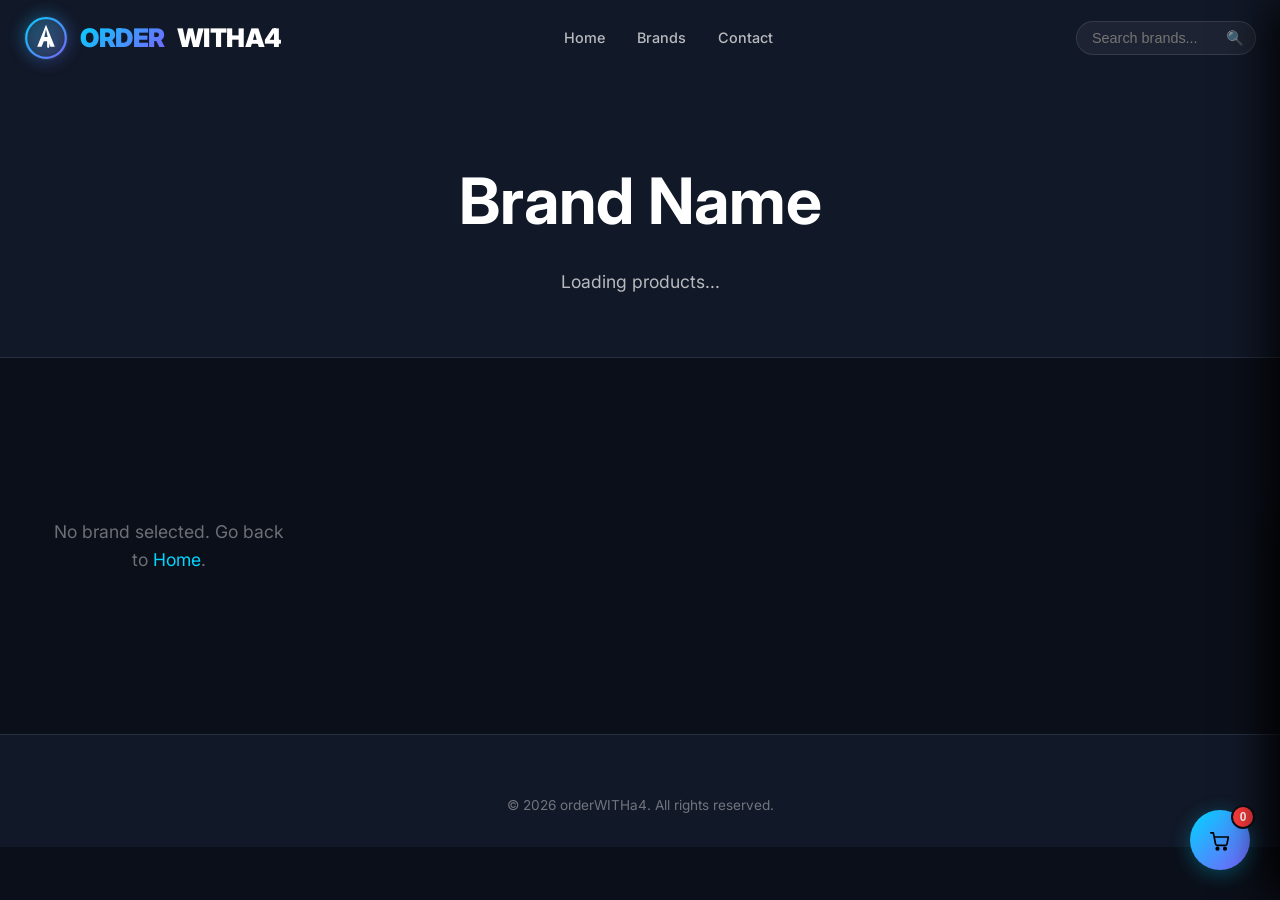
<file: brand.html>
<!DOCTYPE html>
<html lang="en">
<head>
  <meta charset="UTF-8">
  <meta name="viewport" content="width=device-width, initial-scale=1.0">
  <meta name="description" content="Shop brand products — orderWITHa4">
  <title id="page-title">Brand Products | orderWITHa4</title>
  <link rel="stylesheet" href="style.css">
  <style>
    .brand-hero {
      padding: 150px 0 60px;
      text-align: center;
      background: var(--bg-secondary);
      border-bottom: 1px solid var(--border);
    }
    .brand-hero h1 {
      font-size: clamp(2.5rem, 5vw, 4rem);
      margin-bottom: 16px;
      text-transform: capitalize;
    }
    .brand-hero p {
      color: var(--text-secondary);
      font-size: 1.1rem;
      max-width: 600px;
      margin: 0 auto;
    }
    .empty-state {
      text-align: center;
      padding: 60px 20px;
      color: var(--text-muted);
      font-size: 1.1rem;
    }
    .cat-icon-placeholder {
      font-size: 4rem;
      display: flex;
      align-items: center;
      justify-content: center;
      width: 100%;
      height: 100%;
      background: var(--bg-secondary);
      color: var(--text-muted);
    }
  </style>
</head>
<body>

  <!-- ===== NAVBAR ===== -->
  <nav class="navbar" id="navbar">
    <div class="container">
      <a href="index.html" class="logo">
        <div class="logo-icon">
          <svg viewBox="0 0 40 40" fill="none" xmlns="http://www.w3.org/2000/svg">
            <circle cx="20" cy="20" r="18" stroke="url(#logo-grad)" stroke-width="2" />
            <path d="M20 8L12 28H16L18 23H22L24 28H28L20 8ZM20 12L21.5 19H18.5L20 12Z" fill="white" />
            <path d="M22 23V28" stroke="white" stroke-width="2" stroke-linecap="round"/>
            <defs>
              <linearGradient id="logo-grad" x1="0" y1="0" x2="40" y2="40" gradientUnits="userSpaceOnUse">
                <stop stop-color="#00d4ff"/>
                <stop offset="1" stop-color="#7b61ff"/>
              </linearGradient>
            </defs>
          </svg>
        </div>
        <span>order</span>WITHa4
      </a>
      <ul class="nav-links" id="navLinks">
        <li><a href="index.html#home">Home</a></li>
        <li><a href="index.html#products">Brands</a></li>
        <li><a href="index.html#contact">Contact</a></li>
      </ul>
      <div class="nav-search" id="navSearch">
        <input type="text" id="searchInput" placeholder="Search brands...">
        <span class="search-icon">🔍</span>
      </div>
      <div class="hamburger" id="hamburger">
        <span></span>
        <span></span>
        <span></span>
      </div>
    </div>
  </nav>

  <!-- ===== BRAND HERO ===== -->
  <section class="brand-hero">
    <div class="container fade-in">
      <h1 id="brand-name">Brand Name</h1>
      <p id="brand-summary">Loading products...</p>
    </div>
  </section>

  <!-- ===== PRODUCTS ===== -->
  <section class="section" id="products">
    <div class="container">
      <div class="products-grid" id="products-container">
        <!-- Products injected via JS -->
      </div>
    </div>
  </section>

  <!-- ===== CART DRAWER ===== -->
  <div class="cart-overlay" id="cartOverlay"></div>
  <div class="cart-drawer" id="cartDrawer">
    <div class="cart-header">
      <h3 style="display:flex; align-items:center;">
        <svg viewBox="0 0 24 24" fill="none" stroke="currentColor" stroke-width="2.5" stroke-linecap="round" stroke-linejoin="round" width="22" height="22" style="margin-right:10px; color:#00d4ff;"><circle cx="9" cy="21" r="1"></circle><circle cx="20" cy="21" r="1"></circle><path d="M1 1h4l2.68 13.39a2 2 0 0 0 2 1.61h9.72a2 2 0 0 0 2-1.61L23 6H6"></path></svg>
        Your Cart
      </h3>
      <div style="display: flex; align-items: center; gap: 15px;">
        <button id="clearCartBtn" style="background: none; border: none; color: #ff4757; text-decoration: underline; cursor: pointer; font-size: 0.85rem; font-weight: 600; display: none; align-items:flex-end;">
          <svg viewBox="0 0 24 24" fill="none" stroke="currentColor" stroke-width="2" stroke-linecap="round" stroke-linejoin="round" width="16" height="16" style="margin-right:4px;"><polyline points="3 6 5 6 21 6"></polyline><path d="M19 6v14a2 2 0 0 1-2 2H7a2 2 0 0 1-2-2V6m3 0V4a2 2 0 0 1 2-2h4a2 2 0 0 1 2 2v2"></path><line x1="10" y1="11" x2="10" y2="17"></line><line x1="14" y1="11" x2="14" y2="17"></line></svg>
          Clear
        </button>
        <button class="close-cart" id="closeCart">&times;</button>
      </div>
    </div>
    <div class="cart-items" id="cartItems">
      <p class="empty-cart-msg">Your cart is empty.</p>
    </div>
    <div class="cart-footer">
      <div class="cart-summary-group">
        <div class="summary-row">
          <span>Subtotal (M.R.P):</span>
          <span id="cartSubtotal">Rs. 0</span>
        </div>
        <div class="summary-row savings" id="cartSavingsRow" style="display: none;">
          <span>You Save:</span>
          <span id="cartSavingsDisplay">- Rs. 0</span>
        </div>
        <div class="summary-row total">
          <span>Total Payable:</span>
          <span id="cartTotalDisplay">Rs. 0</span>
        </div>
      </div>
      <div style="display: flex; flex-direction: column; gap: 10px;">
        <button class="btn-checkout" id="checkoutBtn">
          Order All via WhatsApp 
          <svg viewBox="0 0 24 24" fill="none" class="premium-icon" xmlns="http://www.w3.org/2000/svg" style="margin-left: 8px;">
            <path d="M1 1H4L6.68 14.39C6.80 15.35 7.62 16 8.59 16H18.51C19.48 16 20.30 15.35 20.42 14.39L22 6H5" stroke="currentColor" stroke-width="2" stroke-linecap="round" stroke-linejoin="round"/>
            <circle cx="9" cy="20" r="1.5" fill="currentColor"/>
            <circle cx="18" cy="20" r="1.5" fill="currentColor"/>
          </svg>
        </button>
        <button class="btn-checkout btn-pay-online" id="payOnlineBtn">Pay Online (Card/Genie) 💳</button>
      </div>
    </div>
  </div>

  <!-- ===== FLOATING CART BUTTON ===== -->
  <button class="floating-cart" id="floatingCart">
    <span class="cart-icon">
      <svg viewBox="0 0 24 24" fill="none" class="premium-icon" xmlns="http://www.w3.org/2000/svg">
        <path d="M1 1H4L6.68 14.39C6.80 15.35 7.62 16 8.59 16H18.51C19.48 16 20.30 15.35 20.42 14.39L22 6H5" stroke="currentColor" stroke-width="2" stroke-linecap="round" stroke-linejoin="round"/>
        <circle cx="9" cy="20" r="1.5" fill="currentColor"/>
        <circle cx="18" cy="20" r="1.5" fill="currentColor"/>
      </svg>
    </span>
    <span class="cart-badge" id="cartBadge">0</span>
  </button>

  <!-- ===== FOOTER ===== -->
  <footer class="footer">
    <div class="container">
      <div class="footer-bottom" style="border-top: none; padding-top: 0;">
        <p>&copy; 2026 orderWITHa4. All rights reserved.</p>
      </div>
    </div>
  </footer>

  <script src="products.js"></script>
  <script src="script.js"></script>
  <script type="text/javascript" src="https://www.payhere.lk/lib/payhere.js"></script>
  <script>
    document.addEventListener('DOMContentLoaded', () => {
      // Robust Local Data Sync (Admin Dashboard -> Storefront)
      if (localStorage.getItem('orderWITHa4_local_products')) {
        try {
          products = JSON.parse(localStorage.getItem('orderWITHa4_local_products'));
        } catch(e) {}
      }
      if (localStorage.getItem('orderWITHa4_local_brands')) {
        try {
          brands = JSON.parse(localStorage.getItem('orderWITHa4_local_brands'));
        } catch(e) {}
      }
      const urlParams = new URLSearchParams(window.location.search);
      const brandId = urlParams.get('id');

      if (!brandId) {
        document.getElementById('products-container').innerHTML = `<p class="empty-state">No brand selected. Go back to <a href="index.html" style="color:var(--accent)">Home</a>.</p>`;
        return;
      }

      // Filter products from global products array
      const brandProducts = products.filter(p => p.brand.toLowerCase() === brandId.toLowerCase());
      
      // Global Brands Lookup
      const brandInfo = brands.find(b => b.id.toLowerCase() === brandId.toLowerCase());

      if (brandInfo && brandInfo.logo) {
        document.getElementById('brand-name').innerHTML = `<img src="${brandInfo.logo}" alt="${brandInfo.name}" style="max-height: 120px; margin: 0 auto; display: block;">`;
      } else {
        document.getElementById('brand-name').textContent = brandInfo ? brandInfo.name : brandId;
      }
      
      document.getElementById('page-title').textContent = `${(brandInfo ? brandInfo.name : brandId).toUpperCase()} Products | orderWITHa4`;
      document.getElementById('brand-summary').textContent = brandInfo ? brandInfo.description : 'Explore our collection';

      const container = document.getElementById('products-container');
      
      function renderBrandProducts(searchQuery = '') {
        const hero = document.querySelector('.brand-hero');
        if (hero) hero.style.display = searchQuery ? 'none' : 'block';

        let filtered = brandProducts;
        if (searchQuery) {
          const s = searchQuery.toLowerCase();
          filtered = brandProducts.filter(p => {
            const itemVal = (p.item || "").toLowerCase();
            const descVal = (p.description || "").toLowerCase();
            let m = itemVal.includes(s) || descVal.includes(s);
            if (!m && p.variants) {
              m = p.variants.some(v => (v.name || "").toLowerCase().includes(s));
            }
            return m;
          });
        }

        if (filtered.length === 0) {
          container.innerHTML = `<div class="empty-state" style="text-align:center; padding:100px 20px;">
                                   <h3 style="color:var(--text-secondary)">No results found for "${searchQuery}" in this brand.</h3>
                                 </div>`;
          return;
        }

        let html = '';
        filtered.forEach((prod) => {
          html += window.createProductCardHtml(prod, prod.index);
        });
 
         container.innerHTML = html;
        
        setTimeout(() => {
          document.querySelectorAll('.product-card').forEach(el => el.classList.add('visible'));
        }, 100);
      }

      renderBrandProducts();

      const searchInput = document.getElementById('searchInput');
      if (searchInput) {
        searchInput.addEventListener('input', (e) => {
          renderBrandProducts(e.target.value.trim());
        });
      }
    });

    // Standard logic now provided by script.js

  </script>
</body>
</html>
</file>
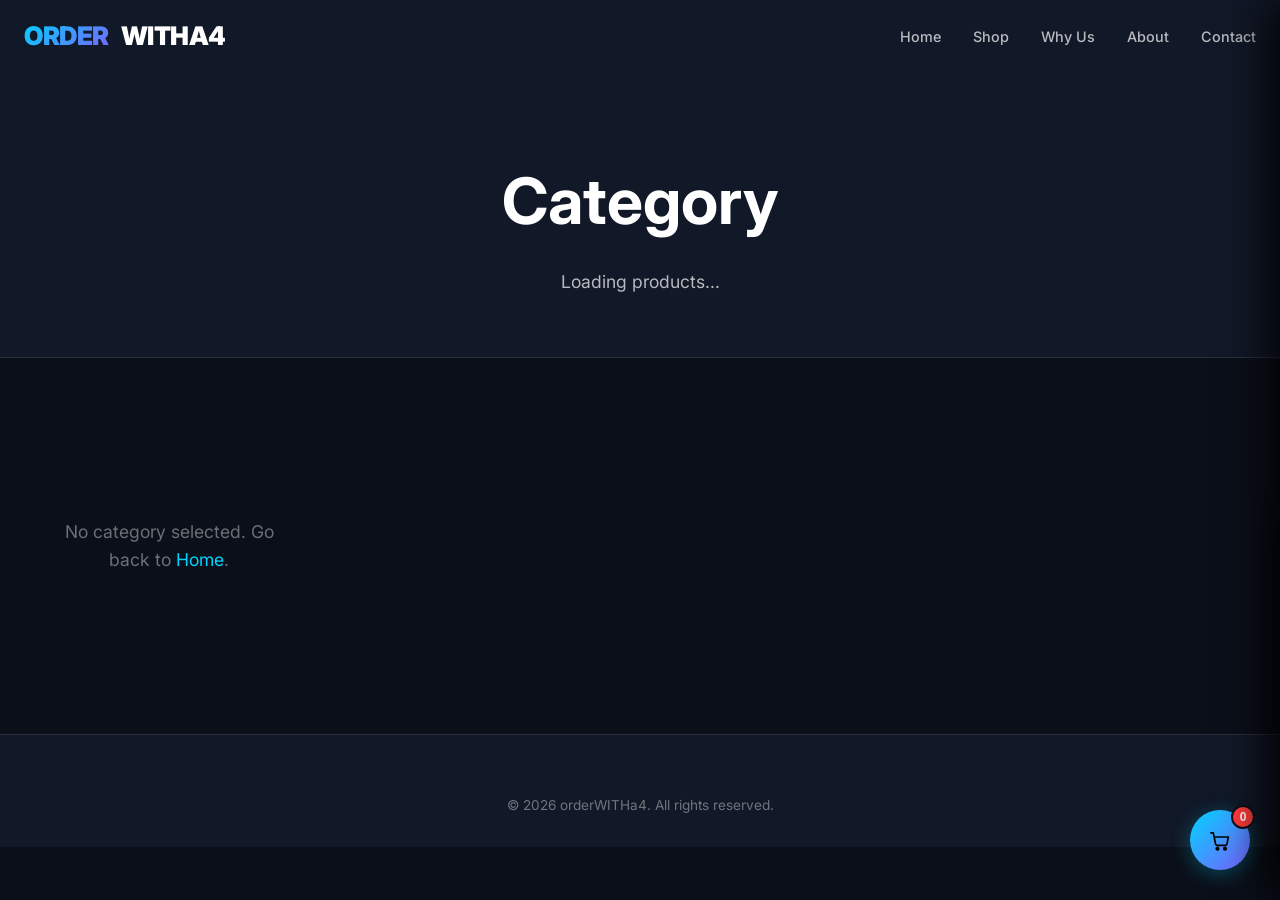
<file: category.html>
<!DOCTYPE html>
<html lang="en">
<head>
  <meta charset="UTF-8">
  <meta name="viewport" content="width=device-width, initial-scale=1.0">
  <meta name="description" content="Shop category products — orderWITHa4">
  <title id="page-title">Category Products | orderWITHa4</title>
  <link rel="stylesheet" href="style.css">
  <style>
    .brand-hero {
      padding: 150px 0 60px;
      text-align: center;
      background: var(--bg-secondary);
      border-bottom: 1px solid var(--border);
    }
    .brand-hero h1 {
      font-size: clamp(2.5rem, 5vw, 4rem);
      margin-bottom: 16px;
      text-transform: capitalize;
    }
    .brand-hero p {
      color: var(--text-secondary);
      font-size: 1.1rem;
      max-width: 600px;
      margin: 0 auto;
    }
    .empty-state {
      text-align: center;
      padding: 60px 20px;
      color: var(--text-muted);
      font-size: 1.1rem;
    }
    .cat-icon-placeholder {
      font-size: 4rem;
      display: flex;
      align-items: center;
      justify-content: center;
      width: 100%;
      height: 100%;
      background: var(--bg-secondary);
      color: var(--text-muted);
    }
    .brand-badge {
      display: inline-block;
      background: var(--bg-card);
      border: 1px solid var(--border);
      font-size: 0.75rem;
      padding: 4px 8px;
      border-radius: 50px;
      margin-bottom: 8px;
      text-transform: uppercase;
      font-weight: bold;
      color: var(--accent);
    }
  </style>
</head>
<body>

  <!-- ===== NAVBAR ===== -->
  <nav class="navbar" id="navbar">
    <div class="container">
      <a href="index.html" class="logo"><span>order</span>WITHa4</a>
      <ul class="nav-links" id="navLinks">
        <li><a href="index.html#home">Home</a></li>
        <li><a href="index.html#products">Shop</a></li>
        <li><a href="index.html#features">Why Us</a></li>
        <li><a href="index.html#about">About</a></li>
        <li><a href="index.html#contact">Contact</a></li>
      </ul>
      <div class="hamburger" id="hamburger">
        <span></span>
        <span></span>
        <span></span>
      </div>
    </div>
  </nav>

  <!-- ===== BRAND HERO ===== -->
  <section class="brand-hero">
    <div class="container fade-in">
      <h1 id="brand-name">Category</h1>
      <p id="brand-summary">Loading products...</p>
    </div>
  </section>

  <!-- ===== PRODUCTS ===== -->
  <section class="section" id="products">
    <div class="container">
      <div class="products-grid" id="products-container">
        <!-- Products injected via JS -->
      </div>
    </div>
  </section>

  <!-- ===== CART DRAWER ===== -->
  <div class="cart-overlay" id="cartOverlay"></div>
  <div class="cart-drawer" id="cartDrawer">
    <div class="cart-header">
      <h3 style="display:flex; align-items:center;">
        <svg viewBox="0 0 24 24" fill="none" stroke="currentColor" stroke-width="2.5" stroke-linecap="round" stroke-linejoin="round" width="22" height="22" style="margin-right:10px; color:#00d4ff;"><circle cx="9" cy="21" r="1"></circle><circle cx="20" cy="21" r="1"></circle><path d="M1 1h4l2.68 13.39a2 2 0 0 0 2 1.61h9.72a2 2 0 0 0 2-1.61L23 6H6"></path></svg>
        Your Cart
      </h3>
      <div style="display: flex; align-items: center; gap: 15px;">
        <button id="clearCartBtn" style="background: none; border: none; color: #ff4757; text-decoration: underline; cursor: pointer; font-size: 0.85rem; font-weight: 600; display: none; align-items:flex-end;">
          <svg viewBox="0 0 24 24" fill="none" stroke="currentColor" stroke-width="2" stroke-linecap="round" stroke-linejoin="round" width="16" height="16" style="margin-right:4px;"><polyline points="3 6 5 6 21 6"></polyline><path d="M19 6v14a2 2 0 0 1-2 2H7a2 2 0 0 1-2-2V6m3 0V4a2 2 0 0 1 2-2h4a2 2 0 0 1 2 2v2"></path><line x1="10" y1="11" x2="10" y2="17"></line><line x1="14" y1="11" x2="14" y2="17"></line></svg>
          Clear
        </button>
        <button class="close-cart" id="closeCart">&times;</button>
      </div>
    </div>
    <div class="cart-items" id="cartItems">
      <p class="empty-cart-msg">Your cart is empty.</p>
    </div>
    <div class="cart-footer">
      <div class="cart-summary-group">
        <div class="summary-row">
          <span>Subtotal (M.R.P):</span>
          <span id="cartSubtotal">Rs. 0</span>
        </div>
        <div class="summary-row savings" id="cartSavingsRow" style="display: none;">
          <span>You Save:</span>
          <span id="cartSavingsDisplay">- Rs. 0</span>
        </div>
        <div class="summary-row total">
          <span>Total Payable:</span>
          <span id="cartTotalDisplay">Rs. 0</span>
        </div>
      </div>
      <div style="display: flex; flex-direction: column; gap: 10px;">
        <button class="btn-checkout" id="checkoutBtn">
          Order All via WhatsApp 
          <svg viewBox="0 0 24 24" fill="none" class="premium-icon" xmlns="http://www.w3.org/2000/svg" style="margin-left: 8px;">
            <path d="M1 1H4L6.68 14.39C6.80 15.35 7.62 16 8.59 16H18.51C19.48 16 20.30 15.35 20.42 14.39L22 6H5" stroke="currentColor" stroke-width="2" stroke-linecap="round" stroke-linejoin="round"/>
            <circle cx="9" cy="20" r="1.5" fill="currentColor"/>
            <circle cx="18" cy="20" r="1.5" fill="currentColor"/>
          </svg>
        </button>
        <button class="btn-checkout btn-pay-online" id="payOnlineBtn">Pay Online (Card/Genie) 💳</button>
      </div>
    </div>
  </div>

  <!-- ===== FLOATING CART BUTTON ===== -->
  <button class="floating-cart" id="floatingCart">
    <span class="cart-icon">
      <svg viewBox="0 0 24 24" fill="none" class="premium-icon" xmlns="http://www.w3.org/2000/svg">
        <path d="M1 1H4L6.68 14.39C6.80 15.35 7.62 16 8.59 16H18.51C19.48 16 20.30 15.35 20.42 14.39L22 6H5" stroke="currentColor" stroke-width="2" stroke-linecap="round" stroke-linejoin="round"/>
        <circle cx="9" cy="20" r="1.5" fill="currentColor"/>
        <circle cx="18" cy="20" r="1.5" fill="currentColor"/>
      </svg>
    </span>
    <span class="cart-badge" id="cartBadge">0</span>
  </button>

  <!-- ===== FOOTER ===== -->
  <footer class="footer">
    <div class="container">
      <div class="footer-bottom" style="border-top: none; padding-top: 0;">
        <p>&copy; 2026 orderWITHa4. All rights reserved.</p>
      </div>
    </div>
  </footer>

  <script src="products.js"></script>
  <script src="script.js"></script>
  <script>
    document.addEventListener('DOMContentLoaded', () => {
      const urlParams = new URLSearchParams(window.location.search);
      const catType = urlParams.get('type');

      if (!catType) {
        document.getElementById('products-container').innerHTML = `<p class="empty-state">No category selected. Go back to <a href="index.html" style="color:var(--accent)">Home</a>.</p>`;
        return;
      }
      
      const catData = {
        'fan': { title: 'Fans & Cooling', icon: '🌀' },
        'oven': { title: 'Ovens & Grills', icon: '🍕' },
        'blender': { title: 'Blenders & Mixers', icon: '🥤' },
        'iron': { title: 'Irons', icon: '👔' },
        'ac': { title: 'Air Conditioners', icon: '❄️' },
        'light': { title: 'Lighting', icon: '💡' },
        'dispenser': { title: 'Water Dispensers & Kettles', icon: '💧' }
      };

      const info = catData[catType.toLowerCase()] || { title: 'Electrical Appliances', icon: '📦' };

      document.getElementById('brand-name').textContent = info.icon + ' ' + info.title;
      document.getElementById('page-title').textContent = `${info.title} | orderWITHa4`;
      document.getElementById('brand-summary').textContent = 'Explore top brands in this category';

      const container = document.getElementById('products-container');
      
      // Determine what category this product falls into
      function getCategoryClassification(desc) {
        desc = desc.toLowerCase();
        if (desc.includes('iron')) return 'iron';
        if (desc.includes('ac ') || desc.includes('air conditioner') || desc.includes('btu')) return 'ac';
        if (desc.includes('oven')) return 'oven';
        if (desc.includes('light')) return 'light';
        if (desc.includes('water dispens') || desc.includes('kettle')) return 'dispenser';
        // Cooler can fall under fan or AC, but fans & cooling goes to 'fan'
        if (desc.includes('fan') || desc.includes('cooler')) return 'fan';
        if (desc.includes('mixer') || desc.includes('grinder') || desc.includes('blender')) return 'blender';
        return 'other';
      }

      // Logic to assign an icon based on text (just mostly for fallback)
      function getCategoryImage(desc) {
        desc = desc.toLowerCase();
        if (desc.includes('iron')) return { icon: '👔' };
        if (desc.includes('cooler')) return { icon: '🧊' };
        if (desc.includes('heater')) return { icon: '♨️' };
        if (desc.includes('mixer') || desc.includes('grinder') || desc.includes('blender')) return { icon: '🥤' };
        if (desc.includes('ceiling fan')) return { icon: '🔄' };
        if (desc.includes('fan')) return { icon: '🌀' };
        if (desc.includes('air conditioner') || desc.includes('btu')) return { icon: '❄️' };
        if (desc.includes('oven')) return { icon: '🍕' };
        if (desc.includes('light')) return { icon: '💡' };
        if (desc.includes('water dispens') || desc.includes('kettle')) return { icon: '💧' };
        return { icon: '📦' };
      }

      // Filter products from global products array
      const categoryProducts = products.filter(p => {
        return getCategoryClassification(p.description) === catType.toLowerCase();
      });

      if (categoryProducts.length === 0) {
        container.innerHTML = `<p class="empty-state">No products found in this category yet.</p>`;
        return;
      }

      let html = '';
      categoryProducts.forEach((prod, index) => {
        html += window.createProductCardHtml(prod, index);
      });
 
       container.innerHTML = html;
      
      
      setTimeout(() => {
        document.querySelectorAll('.product-card').forEach(el => el.classList.add('visible'));
      }, 100);
    });
  </script>
</body>
</html>
</file>
<file: style.css>
/* ============================================
   orderWITHa4 — Design System
   Premium Dark Electronics Store
   ============================================ */

@import url('https://fonts.googleapis.com/css2?family=Inter:wght@300;400;500;600;700;800;900&display=swap&font-display=swap');

/* --- CSS Variables --- */
:root {
  --bg-primary: #0b0f19;
  --bg-secondary: #111827;
  --bg-card: rgba(255, 255, 255, 0.03);
  --bg-card-hover: rgba(255, 255, 255, 0.06);
  --accent: #00d4ff;
  --accent-glow: rgba(0, 212, 255, 0.3);
  --accent-secondary: #7b61ff;
  --gradient-1: linear-gradient(135deg, #00d4ff, #7b61ff);
  --gradient-2: linear-gradient(135deg, #0b0f19 0%, #111827 100%);
  --text-primary: #ffffff;
  --text-secondary: rgba(255, 255, 255, 0.7);
  --text-muted: rgba(255, 255, 255, 0.4);
  --border: rgba(255, 255, 255, 0.1);
  --border-hover: rgba(0, 212, 255, 0.4);
  --radius-sm: 8px;
  --radius-md: 12px;
  --radius-lg: 20px;
  --radius-xl: 28px;
  --shadow-card: 0 4px 30px rgba(0, 0, 0, 0.3);
  --shadow-glow: 0 0 40px rgba(0, 212, 255, 0.15);
  --transition: all 0.3s cubic-bezier(0.4, 0, 0.2, 1);
  --max-width: 1280px;
}

/* --- Reset & Base --- */
*,
*::before,
*::after {
  margin: 0;
  padding: 0;
  box-sizing: border-box;
}

html {
  scroll-behavior: smooth;
  scroll-padding-top: 80px;
}

body {
  font-family: 'Inter', -apple-system, BlinkMacSystemFont, sans-serif;
  background: var(--bg-primary);
  color: var(--text-primary);
  line-height: 1.6;
  overflow-x: hidden;
  -webkit-font-smoothing: antialiased;
}

a {
  text-decoration: none;
  color: inherit;
}

img {
  max-width: 100%;
  height: auto;
  display: block;
}

ul {
  list-style: none;
}

.container {
  max-width: var(--max-width);
  margin: 0 auto;
  padding: 0 24px;
}

/* --- Scrollbar --- */
::-webkit-scrollbar {
  width: 6px;
}

::-webkit-scrollbar-track {
  background: var(--bg-primary);
}

::-webkit-scrollbar-thumb {
  background: var(--accent);
  border-radius: 3px;
}

/* ============================================
   HEADER / NAVBAR
   ============================================ */
.navbar {
  position: fixed;
  top: 0;
  left: 0;
  width: 100%;
  z-index: 1000;
  padding: 16px 0;
  transition: var(--transition);
  background: transparent;
}

.navbar.scrolled {
  background: rgba(10, 10, 15, 0.9);
  backdrop-filter: blur(20px);
  -webkit-backdrop-filter: blur(20px);
  border-bottom: 1px solid var(--border);
  padding: 12px 0;
}

.navbar .container {
  display: flex;
  align-items: center;
  justify-content: space-between;
}

.logo {
  display: flex;
  align-items: center;
  gap: 12px;
  font-size: 1.6rem;
  font-weight: 900;
  letter-spacing: -0.5px;
  text-transform: uppercase;
}

.logo-icon {
  width: 44px;
  height: 44px;
  background: rgba(255, 255, 255, 0.05);
  border-radius: 50%;
  display: flex;
  align-items: center;
  justify-content: center;
  position: relative;
  transition: var(--transition);
}

.logo-icon::after {
  content: '';
  position: absolute;
  inset: -2px;
  border-radius: 50%;
  background: var(--gradient-1);
  z-index: -1;
  opacity: 0.3;
  filter: blur(8px);
  animation: logo-glow 3s infinite alternate;
}

@keyframes logo-glow {
  from { opacity: 0.2; transform: scale(0.95); }
  to { opacity: 0.5; transform: scale(1.1); }
}

.logo:hover .logo-icon {
  transform: rotate(15deg) scale(1.1);
}

.premium-icon {
  width: 20px;
  height: 20px;
  stroke: currentColor;
  stroke-width: 2;
  fill: none;
  stroke-linecap: round;
  stroke-linejoin: round;
  vertical-align: middle;
}

.btn .premium-icon {
  margin-right: 8px;
}

.cart-floating .premium-icon {
  width: 28px;
  height: 28px;
}

.logo span {
  background: var(--gradient-1);
  -webkit-background-clip: text;
  -webkit-text-fill-color: transparent;
  background-clip: text;
}

.nav-links {
  display: flex;
  align-items: center;
  gap: 32px;
}

.nav-links a {
  font-size: 0.9rem;
  font-weight: 500;
  color: var(--text-secondary);
  transition: var(--transition);
  position: relative;
}

.nav-links a::after {
  content: '';
  position: absolute;
  bottom: -4px;
  left: 0;
  width: 0;
  height: 2px;
  background: var(--accent);
  transition: var(--transition);
}

.nav-links a:hover {
  color: var(--text-primary);
}

.nav-links a:hover::after {
  width: 100%;
}

.hamburger {
  display: none;
  flex-direction: column;
  gap: 5px;
  cursor: pointer;
  padding: 4px;
}

.hamburger span {
  width: 24px;
  height: 2px;
  background: var(--text-primary);
  transition: var(--transition);
  border-radius: 2px;
}

.hamburger.active span:nth-child(1) {
  transform: rotate(45deg) translate(5px, 5px);
}

.hamburger.active span:nth-child(2) {
  opacity: 0;
}

.hamburger.active span:nth-child(3) {
  transform: rotate(-45deg) translate(5px, -5px);
}

/* ============================================
   HERO SECTION
   ============================================ */
.hero {
  min-height: 100vh;
  display: flex;
  align-items: center;
  position: relative;
  overflow: hidden;
  padding-top: 150px; /* Matched with brand-hero for consistency */
}

.hero::before {
  content: '';
  position: absolute;
  top: -50%;
  right: -20%;
  width: 600px;
  height: 600px;
  background: radial-gradient(circle, var(--accent-glow) 0%, transparent 70%);
  animation: pulse 4s ease-in-out infinite;
}

.hero::after {
  content: '';
  position: absolute;
  bottom: -30%;
  left: -10%;
  width: 400px;
  height: 400px;
  background: radial-gradient(circle, rgba(123, 97, 255, 0.15) 0%, transparent 70%);
  animation: pulse 5s ease-in-out infinite reverse;
}

@keyframes pulse {

  0%,
  100% {
    transform: scale(1);
    opacity: 0.5;
  }

  50% {
    transform: scale(1.15);
    opacity: 0.8;
  }
}

.hero-content {
  position: relative;
  z-index: 2;
  max-width: 700px;
}

.hero-badge {
  display: inline-flex;
  align-items: center;
  gap: 8px;
  padding: 8px 16px;
  background: var(--bg-card);
  border: 1px solid var(--border);
  border-radius: 50px;
  font-size: 0.8rem;
  font-weight: 500;
  color: var(--accent);
  margin-bottom: 24px;
  backdrop-filter: blur(10px);
}

.hero-badge::before {
  content: '';
  width: 8px;
  height: 8px;
  background: var(--accent);
  border-radius: 50%;
  animation: blink 2s ease-in-out infinite;
}

@keyframes blink {

  0%,
  100% {
    opacity: 1;
  }

  50% {
    opacity: 0.3;
  }
}

.hero h1 {
  font-size: clamp(2.5rem, 6vw, 4.5rem);
  font-weight: 900;
  line-height: 1.1;
  letter-spacing: -2px;
  margin-bottom: 20px;
}

.hero h1 .highlight {
  background: var(--gradient-1);
  -webkit-background-clip: text;
  -webkit-text-fill-color: transparent;
  background-clip: text;
}

.hero p {
  font-size: 1.15rem;
  color: var(--text-secondary);
  line-height: 1.7;
  margin-bottom: 36px;
  max-width: 520px;
}

.hero-buttons {
  display: flex;
  gap: 16px;
  flex-wrap: wrap;
}

/* --- Buttons --- */
.btn {
  display: inline-flex;
  align-items: center;
  gap: 8px;
  padding: 14px 28px;
  border-radius: var(--radius-md);
  font-size: 0.95rem;
  font-weight: 600;
  cursor: pointer;
  transition: var(--transition);
  border: none;
  font-family: inherit;
}

.btn-primary {
  background: var(--gradient-1);
  color: #fff;
  box-shadow: 0 4px 20px var(--accent-glow);
}

.btn-primary:hover {
  transform: translateY(-2px);
  box-shadow: 0 8px 30px var(--accent-glow);
}

.btn-secondary {
  background: transparent;
  color: var(--text-primary);
  border: 1px solid var(--border);
}

.btn-secondary:hover {
  border-color: var(--accent);
  background: var(--bg-card);
}

/* ============================================
   SECTION COMMON
   ============================================ */
.section {
  padding: 100px 0;
}

.section-header {
  text-align: center;
  margin-bottom: 60px;
}

.section-tag {
  display: inline-block;
  font-size: 0.8rem;
  font-weight: 600;
  text-transform: uppercase;
  letter-spacing: 3px;
  color: var(--accent);
  margin-bottom: 12px;
}

.section-header h2 {
  font-size: clamp(2rem, 4vw, 3rem);
  font-weight: 800;
  letter-spacing: -1px;
  margin-bottom: 16px;
}

.section-header p {
  font-size: 1.05rem;
  color: var(--text-secondary);
  max-width: 560px;
  margin: 0 auto;
}

/* ============================================
   CATEGORIES GRID
   ============================================ */
.categories-grid {
  display: grid;
  grid-template-columns: repeat(auto-fill, minmax(240px, 1fr));
  gap: 20px;
}

.category-card {
  background: var(--bg-card);
  border: 1px solid var(--border);
  border-radius: var(--radius-lg);
  padding: 16px 20px;
  display: flex;
  align-items: center;
  gap: 16px;
  text-decoration: none;
  transition: var(--transition);
  cursor: pointer;
}

.category-card:hover {
  transform: translateY(-5px);
  border-color: var(--accent);
  box-shadow: var(--shadow-glow);
  background: var(--bg-card-hover);
}

.cat-icon {
  font-size: 2rem;
  background: var(--bg-secondary);
  width: 50px;
  height: 50px;
  display: flex;
  align-items: center;
  justify-content: center;
  border-radius: 12px;
  transition: var(--transition);
}

.category-card:hover .cat-icon {
  background: var(--gradient-1);
}

.category-card h3 {
  font-size: 1.05rem;
  font-weight: 600;
  color: var(--text-primary);
  margin: 0;
}

/* ============================================
   PRODUCTS & BRANDS GRID
   ============================================ */
.brands-grid {
  display: grid;
  grid-template-columns: repeat(auto-fill, minmax(250px, 1fr));
  gap: 24px;
}

.brand-card {
  background: var(--bg-card);
  border: 1px solid var(--border);
  border-radius: var(--radius-lg);
  padding: 32px 24px;
  text-align: center;
  transition: var(--transition);
  display: flex;
  flex-direction: column;
  align-items: center;
  justify-content: center;
  text-decoration: none;
  cursor: pointer;
  will-change: transform;        /* GPU layer — smooth hover lift */
}

.brand-card:hover {
  transform: translateY(-8px);
  border-color: var(--accent);
  box-shadow: var(--shadow-glow);
  background: var(--bg-card-hover);
}

.brand-icon {
  font-size: 3rem;
  margin-bottom: 20px;
  background: var(--bg-secondary);
  width: 120px;
  height: 120px;
  display: flex;
  align-items: center;
  justify-content: center;
  border-radius: 50%;
  border: 1px solid var(--border);
  transition: var(--transition);
}

.brand-card:hover .brand-icon {
  background: var(--gradient-1);
  border-color: transparent;
  transform: scale(1.1);
}

.brand-card h3 {
  font-size: 1.4rem;
  font-weight: 800;
  margin-bottom: 12px;
  color: var(--text-primary);
}

.brand-card p {
  font-size: 0.9rem;
  color: var(--text-secondary);
  line-height: 1.5;
}

/* ============================================
   PRODUCT CARD — Full Layout
   ============================================ */
.products-grid {
  display: grid;
  grid-template-columns: repeat(auto-fill, minmax(280px, 1fr));
  gap: 24px;
}

.product-card {
  background: var(--bg-card);
  border: 1px solid var(--border);
  border-radius: var(--radius-lg);
  overflow: hidden;
  transition: var(--transition);
  position: relative;
  display: flex;
  flex-direction: column;
  will-change: transform;        /* GPU layer — smooth hover lift */
  contain: layout style;         /* Isolate layout recalcs to this card */
}

.product-card:hover {
  transform: translateY(-8px);
  border-color: var(--border-hover);
  box-shadow: var(--shadow-glow);
  background: var(--bg-card-hover);
}

/* --- Image --- */
.product-image {
  width: 100%;
  height: 240px;
  overflow: hidden;
  position: relative;
  background: #fff;
  flex-shrink: 0;
}

.product-image img {
  width: 100%;
  height: 100%;
  object-fit: contain;
  transition: transform 0.5s ease;
  background: #fff;
  will-change: transform;        /* GPU layer for zoom animation */
  image-rendering: -webkit-optimize-contrast; /* Crisp image on retina */
}

.product-card:hover .product-image img {
  transform: scale(1.05);
}

.card-placeholder-icon {
  width: 100%;
  height: 100%;
  display: flex;
  align-items: center;
  justify-content: center;
  font-size: 4rem;
  background: var(--bg-secondary);
}

/* --- Product badge (Sale / OOS) --- */
.product-badge {
  position: absolute;
  top: 12px;
  left: 12px;
  padding: 5px 12px;
  background: var(--accent);
  color: #000;
  font-size: 0.7rem;
  font-weight: 800;
  border-radius: 50px;
  z-index: 5;
  text-transform: uppercase;
  letter-spacing: 0.5px;
}

.product-badge.oos {
  background: #ff4757;
  color: #fff;
  box-shadow: 0 4px 12px rgba(255, 71, 87, 0.4);
}

/* --- Out of Stock Image Badge --- */
.oos-img-badge {
  position: absolute;
  top: 12px;
  right: 12px;
  padding: 6px 16px;
  background: linear-gradient(135deg, rgba(255, 71, 87, 0.95), rgba(200, 30, 45, 0.95));
  color: #fff;
  font-size: 0.72rem;
  font-weight: 800;
  border-radius: 50px;
  z-index: 5;
  text-transform: uppercase;
  letter-spacing: 1px;
  box-shadow: 0 4px 20px rgba(255, 71, 87, 0.5), inset 0 1px 1px rgba(255, 255, 255, 0.4);
  backdrop-filter: blur(8px);
  -webkit-backdrop-filter: blur(8px);
  border: 1px solid rgba(255, 150, 150, 0.3);
  animation: badgePop 0.4s cubic-bezier(0.34, 1.56, 0.64, 1), badgePulse 2s cubic-bezier(0.4, 0, 0.2, 1) infinite alternate;
}

.oos-img-badge::before {
  content: '';
  display: inline-block;
  vertical-align: middle;
  margin-right: 6px;
  width: 6px;
  height: 6px;
  background: #fff;
  border-radius: 50%;
  box-shadow: 0 0 10px #fff, 0 0 4px rgba(255, 255, 255, 0.8);
  animation: dotBlink 1.5s ease-in-out infinite;
}

@keyframes badgePop {
  from { transform: scale(0.8) translateY(-10px); opacity: 0; }
  to { transform: scale(1) translateY(0); opacity: 1; }
}

@keyframes badgePulse {
  from { box-shadow: 0 4px 15px rgba(255, 71, 87, 0.4), inset 0 1px 1px rgba(255, 255, 255, 0.4); }
  to { box-shadow: 0 4px 25px rgba(255, 71, 87, 0.8), inset 0 1px 1px rgba(255, 255, 255, 0.4); }
}

@keyframes dotBlink {
  0%, 100% { opacity: 1; transform: scale(1); }
  50% { opacity: 0.5; transform: scale(0.8); }
}

/* --- Gallery Controls --- */
.gallery-controls {
  position: absolute;
  top: 50%;
  left: 0;
  right: 0;
  transform: translateY(-50%);
  display: flex;
  justify-content: space-between;
  padding: 0 10px;
  pointer-events: none;
  z-index: 10;
  opacity: 0;
  transition: var(--transition);
}

.product-card:hover .gallery-controls {
  opacity: 1;
}

.gallery-btn {
  width: 36px;
  height: 36px;
  background: rgba(0, 0, 0, 0.6);
  color: #fff;
  border: none;
  border-radius: 50%;
  display: flex;
  align-items: center;
  justify-content: center;
  cursor: pointer;
  pointer-events: auto;
  transition: var(--transition);
  font-size: 0.9rem;
  backdrop-filter: blur(4px);
}

.gallery-btn:hover {
  background: var(--accent);
  color: #000;
}

.gallery-dots {
  position: absolute;
  bottom: 10px;
  left: 50%;
  transform: translateX(-50%);
  display: flex;
  gap: 6px;
  z-index: 10;
}

.gallery-dot {
  width: 7px;
  height: 7px;
  background: rgba(255, 255, 255, 0.4);
  border-radius: 50%;
  cursor: pointer;
  transition: var(--transition);
}

.gallery-dot.active {
  background: var(--accent);
  transform: scale(1.3);
  box-shadow: 0 0 8px var(--accent-glow);
}

/* --- Info panel --- */
.product-info {
  padding: 18px 18px 16px;
  display: flex;
  flex-direction: column;
  flex: 1;
}

.card-top {
  flex: 1;
  display: flex;
  flex-direction: column;
  gap: 6px;
  margin-bottom: 14px;
}

.brand-badge {
  display: inline-block;
  background: rgba(0, 212, 255, 0.08);
  border: 1px solid rgba(0, 212, 255, 0.2);
  font-size: 0.7rem;
  padding: 3px 10px;
  border-radius: 50px;
  text-transform: uppercase;
  font-weight: 700;
  color: var(--accent);
  letter-spacing: 0.5px;
  align-self: flex-start;
}

.card-title {
  font-size: 1rem;
  font-weight: 700;
  color: var(--text-primary);
  line-height: 1.3;
  margin: 0;
}

.card-desc {
  font-size: 0.8rem;
  color: var(--text-muted);
  line-height: 1.5;
  margin: 0;
  display: -webkit-box;
  -webkit-line-clamp: 2;
  line-clamp: 2;
  -webkit-box-orient: vertical;
  overflow: hidden;
}

/* --- Variants scroll strip --- */
.variants-scroll {
  display: flex;
  flex-wrap: wrap;
  gap: 5px;
  max-height: 72px;
  overflow-y: auto;
  padding: 2px 0;
  margin-top: 4px;
  scrollbar-width: thin;
  scrollbar-color: var(--accent) transparent;
}

.variants-scroll::-webkit-scrollbar {
  height: 4px;
  width: 4px;
}
.variants-scroll::-webkit-scrollbar-thumb {
  background: var(--accent);
  border-radius: 2px;
}

.color-tag {
  background: var(--bg-secondary);
  border: 1px solid var(--border);
  color: var(--text-secondary);
  font-size: 0.72rem;
  padding: 4px 10px;
  border-radius: 50px;
  cursor: pointer;
  transition: var(--transition);
  font-family: inherit;
  white-space: nowrap;
  flex-shrink: 0;
}

.color-tag:hover {
  background: var(--bg-card-hover);
  color: var(--text-primary);
  border-color: var(--border-hover);
}

.color-tag.active {
  background: var(--gradient-1);
  color: #fff;
  border-color: transparent;
  box-shadow: 0 2px 10px var(--accent-glow);
}

.color-tag.variant-oos {
  opacity: 0.5;
  border-color: rgba(255, 59, 59, 0.3);
  background: rgba(255, 59, 59, 0.05);
  text-decoration: line-through;
  text-decoration-color: rgba(255, 59, 59, 0.6);
  cursor: default;
}

.color-tag.variant-oos:hover {
  background: rgba(255, 59, 59, 0.08);
  border-color: rgba(255, 59, 59, 0.4);
  color: #ff6b6b;
  transform: none;
}

/* --- Card Bottom row: price + buttons --- */
.card-bottom {
  display: flex;
  align-items: center;
  justify-content: space-between;
  gap: 12px;
  border-top: 1px solid var(--border);
  padding-top: 14px;
  margin-top: auto;
}

.card-price {
  display: flex;
  flex-direction: column;
  min-width: 0;
}

.price-label {
  font-size: 0.68rem;
  color: var(--text-muted);
  text-transform: uppercase;
  letter-spacing: 0.5px;
  margin-bottom: 1px;
}

.price {
  font-size: 1.15rem;
  font-weight: 800;
  color: var(--accent);
  white-space: nowrap;
}

/* --- Action buttons --- */
.card-actions {
  display: flex;
  gap: 8px;
  flex-shrink: 0;
}

.btn-cart {
  width: 44px;
  height: 44px;
  background: rgba(255, 255, 255, 0.04);
  border: 1px solid rgba(255, 255, 255, 0.12);
  color: #fff;
  border-radius: 12px;
  cursor: pointer;
  transition: all 0.3s cubic-bezier(0.4, 0, 0.2, 1);
  display: flex;
  align-items: center;
  justify-content: center;
  flex-shrink: 0;
}

.btn-cart:hover {
  background: rgba(0, 212, 255, 0.12);
  border-color: var(--accent);
  transform: translateY(-2px);
  box-shadow: 0 5px 15px rgba(0, 212, 255, 0.15);
}

.btn-cart svg {
  width: 18px;
  height: 18px;
  opacity: 0.9;
}

.btn-order {
  height: 44px;
  padding: 0 18px;
  background: var(--accent);
  color: #000;
  border: none;
  border-radius: 12px;
  font-size: 0.82rem;
  font-weight: 800;
  cursor: pointer;
  transition: all 0.3s cubic-bezier(0.4, 0, 0.2, 1);
  font-family: inherit;
  text-transform: uppercase;
  letter-spacing: 0.5px;
  display: flex;
  align-items: center;
  justify-content: center;
  white-space: nowrap;
  box-shadow: 0 4px 12px rgba(0, 212, 255, 0.25);
}

.btn-order:hover {
  transform: translateY(-2px);
  background: #33e0ff;
  box-shadow: 0 8px 20px rgba(0, 212, 255, 0.45);
}

.oos-notice {
  color: #ff4757;
  font-weight: 700;
  height: 44px;
  display: flex;
  align-items: center;
  justify-content: center;
  background: rgba(255, 71, 87, 0.1);
  border-radius: 12px;
  flex: 1;
  font-size: 0.78rem;
  border: 1px solid rgba(255, 71, 87, 0.25);
  text-transform: uppercase;
  letter-spacing: 1px;
}


/* ============================================
   FEATURES / WHY CHOOSE US
   ============================================ */
.features-grid {
  display: grid;
  grid-template-columns: repeat(auto-fit, minmax(240px, 1fr));
  gap: 24px;
}

.feature-card {
  background: var(--bg-card);
  border: 1px solid var(--border);
  border-radius: var(--radius-lg);
  padding: 32px;
  text-align: center;
  transition: var(--transition);
}

.feature-card:hover {
  border-color: var(--border-hover);
  transform: translateY(-4px);
  background: var(--bg-card-hover);
}

.feature-icon {
  width: 64px;
  height: 64px;
  margin: 0 auto 20px;
  display: flex;
  align-items: center;
  justify-content: center;
  background: var(--gradient-1);
  border-radius: var(--radius-md);
  font-size: 1.8rem;
}

.feature-card h3 {
  font-size: 1.1rem;
  font-weight: 700;
  margin-bottom: 8px;
}

.feature-card p {
  font-size: 0.9rem;
  color: var(--text-secondary);
  line-height: 1.6;
}

/* ============================================
   ABOUT SECTION
   ============================================ */
.about-content {
  display: grid;
  grid-template-columns: 1fr 1fr;
  gap: 60px;
  align-items: center;
}

.about-text h2 {
  font-size: 2.5rem;
  font-weight: 800;
  letter-spacing: -1px;
  margin-bottom: 20px;
}

.about-text p {
  font-size: 1rem;
  color: var(--text-secondary);
  line-height: 1.8;
  margin-bottom: 16px;
}

.about-stats {
  display: grid;
  grid-template-columns: repeat(3, 1fr);
  gap: 20px;
  margin-top: 32px;
}

.stat {
  text-align: center;
  padding: 20px;
  background: var(--bg-card);
  border: 1px solid var(--border);
  border-radius: var(--radius-md);
}

.stat .number {
  font-size: 2rem;
  font-weight: 800;
  background: var(--gradient-1);
  -webkit-background-clip: text;
  -webkit-text-fill-color: transparent;
  background-clip: text;
}

.stat .label {
  font-size: 0.8rem;
  color: var(--text-muted);
  margin-top: 4px;
}

.about-visual {
  position: relative;
}

.about-visual-card {
  background: var(--bg-card);
  border: 1px solid var(--border);
  border-radius: var(--radius-xl);
  padding: 40px;
  backdrop-filter: blur(10px);
  position: relative;
  overflow: hidden;
}

.about-visual-card::before {
  content: '';
  position: absolute;
  top: 0;
  left: 0;
  right: 0;
  height: 3px;
  background: var(--gradient-1);
}

.about-visual-card .icon-big {
  font-size: 4rem;
  margin-bottom: 20px;
}

.about-visual-card h3 {
  font-size: 1.5rem;
  font-weight: 700;
  margin-bottom: 12px;
}

.about-visual-card p {
  color: var(--text-secondary);
  font-size: 0.95rem;
  line-height: 1.7;
}

/* ============================================
   CONTACT SECTION
   ============================================ */
.contact-grid {
  display: grid;
  grid-template-columns: 1fr 1fr;
  gap: 40px;
}

.contact-form {
  background: var(--bg-card);
  border: 1px solid var(--border);
  border-radius: var(--radius-lg);
  padding: 40px;
}

.form-group {
  margin-bottom: 20px;
}

.form-group label {
  display: block;
  font-size: 0.85rem;
  font-weight: 600;
  margin-bottom: 8px;
  color: var(--text-secondary);
}

.form-group input,
.form-group textarea {
  width: 100%;
  padding: 14px 16px;
  background: var(--bg-secondary);
  border: 1px solid var(--border);
  border-radius: var(--radius-sm);
  color: var(--text-primary);
  font-size: 0.95rem;
  font-family: inherit;
  transition: var(--transition);
  outline: none;
}

.form-group input:focus,
.form-group textarea:focus {
  border-color: var(--accent);
  box-shadow: 0 0 0 3px var(--accent-glow);
}

.form-group textarea {
  height: 120px;
  resize: vertical;
}

.form-group input.error,
.form-group textarea.error {
  border-color: #ff4757;
}

.error-message {
  font-size: 0.78rem;
  color: #ff6b81;
  margin-top: 6px;
  display: none;
  background: rgba(255, 107, 129, 0.1);
  padding: 8px 12px;
  border-radius: 6px;
  border: 1px solid rgba(255, 107, 129, 0.2);
  align-items: center;
  gap: 6px;
  animation: slideDownFade 0.3s ease-out forwards;
}

.error-message::before {
  content: '⚠️';
  font-size: 0.9rem;
}

@keyframes slideDownFade {
  from { opacity: 0; transform: translateY(-5px); }
  to { opacity: 1; transform: translateY(0); }
}

.form-group input.error+.error-message,
.form-group textarea.error+.error-message {
  display: flex !important;
}

.contact-info {
  display: flex;
  flex-direction: column;
  gap: 24px;
}

.contact-card {
  display: flex;
  align-items: flex-start;
  gap: 16px;
  padding: 24px;
  background: var(--bg-card);
  border: 1px solid var(--border);
  border-radius: var(--radius-md);
  transition: var(--transition);
}

.contact-card:hover {
  border-color: var(--border-hover);
}

.contact-card .icon {
  width: 48px;
  height: 48px;
  display: flex;
  align-items: center;
  justify-content: center;
  background: var(--gradient-1);
  border-radius: var(--radius-sm);
  font-size: 1.2rem;
  flex-shrink: 0;
}

.contact-card h4 {
  font-size: 1rem;
  font-weight: 700;
  margin-bottom: 4px;
}

.contact-card p {
  font-size: 0.9rem;
  color: var(--text-secondary);
}

/* ============================================
   FOOTER
   ============================================ */
.footer {
  border-top: 1px solid var(--border);
  padding: 60px 0 30px;
  background: var(--bg-secondary);
}

.footer-grid {
  display: grid;
  grid-template-columns: 2fr 1fr 1fr;
  gap: 40px;
  margin-bottom: 40px;
}

.footer-brand .logo {
  margin-bottom: 16px;
}

.footer-brand p {
  font-size: 0.9rem;
  color: var(--text-secondary);
  line-height: 1.7;
  max-width: 300px;
}

.footer-links h4,
.footer-social-section h4 {
  font-size: 0.95rem;
  font-weight: 700;
  margin-bottom: 16px;
  color: var(--text-primary);
}

.footer-links ul {
  display: flex;
  flex-direction: column;
  gap: 10px;
}

.footer-links a {
  font-size: 0.9rem;
  color: var(--text-secondary);
  transition: var(--transition);
}

.footer-links a:hover {
  color: var(--accent);
  transform: translateX(4px);
  display: inline-block;
}

.social-links {
  display: flex;
  gap: 12px;
}

.social-links a {
  width: 40px;
  height: 40px;
  display: flex;
  align-items: center;
  justify-content: center;
  background: var(--bg-card);
  border: 1px solid var(--border);
  border-radius: var(--radius-sm);
  font-size: 1.1rem;
  transition: var(--transition);
}

.social-links a:hover {
  background: var(--accent);
  border-color: var(--accent);
  transform: translateY(-2px);
}

.footer-bottom {
  text-align: center;
  padding-top: 24px;
  border-top: 1px solid var(--border);
  font-size: 0.85rem;
  color: var(--text-muted);
}

/* ============================================
   BACK TO TOP BUTTON
   ============================================ */
.back-to-top {
  position: fixed;
  bottom: 30px;
  right: 30px;
  width: 50px;
  height: 50px;
  background: var(--gradient-1);
  color: #fff;
  border: none;
  border-radius: 50%;
  font-size: 1.5rem;
  display: flex;
  align-items: center;
  justify-content: center;
  cursor: pointer;
  box-shadow: 0 10px 20px rgba(0, 212, 255, 0.25);
  opacity: 0;
  visibility: hidden;
  transform: translateY(20px);
  transition: all 0.3s ease;
  z-index: 999;
}

.back-to-top.show {
  opacity: 1;
  visibility: visible;
  transform: translateY(0);
}

.back-to-top:hover {
  transform: translateY(-5px) scale(1.05);
  box-shadow: 0 6px 20px rgba(0, 0, 0, 0.5);
}

/* ============================================
   ANIMATIONS
   ============================================ */
.fade-in {
  opacity: 0;
  transform: translateY(30px);
  transition: opacity 0.8s ease, transform 0.8s ease;
}

.fade-in.visible {
  opacity: 1;
  transform: translateY(0);
}

.fade-in-left {
  opacity: 0;
  transform: translateX(-40px);
  transition: opacity 0.8s ease, transform 0.8s ease;
}

.fade-in-left.visible {
  opacity: 1;
  transform: translateX(0);
}

.fade-in-right {
  opacity: 0;
  transform: translateX(40px);
  transition: opacity 0.8s ease, transform 0.8s ease;
}

.fade-in-right.visible {
  opacity: 1;
  transform: translateX(0);
}

/* ============================================
   SUCCESS MESSAGE
   ============================================ */
.success-message {
  display: none;
  padding: 16px;
  background: rgba(0, 212, 255, 0.1);
  border: 1px solid var(--accent);
  border-radius: var(--radius-sm);
  color: var(--accent);
  text-align: center;
  font-weight: 600;
  margin-top: 16px;
}

.success-message.show {
  display: block;
  animation: slideUp 0.3s ease;
}

@keyframes slideUp {
  from {
    opacity: 0;
    transform: translateY(10px);
  }

  to {
    opacity: 1;
    transform: translateY(0);
  }
}

/* ============================================
   RESPONSIVE
   ============================================ */
@media (max-width: 1024px) {
  .about-content {
    grid-template-columns: 1fr;
    gap: 40px;
  }

  .contact-grid {
    grid-template-columns: 1fr;
  }

  .footer-grid {
    grid-template-columns: 1fr 1fr;
  }
}

@media (max-width: 768px) {
  .nav-links {
    display: none;
    position: fixed;
    top: 0;
    left: 0;
    width: 100%;
    height: 100vh;
    background: rgba(10, 10, 15, 0.98);
    backdrop-filter: blur(20px);
    flex-direction: column;
    align-items: center;
    justify-content: center;
    gap: 40px;
  }

  .nav-links.active {
    display: flex;
  }

  .nav-links a {
    font-size: 1.3rem;
  }

  .hamburger {
    display: flex;
    z-index: 1001;
  }

  .hero h1 {
    font-size: 2.5rem;
    letter-spacing: -1px;
  }

  .hero p {
    font-size: 1rem;
  }

  .products-grid {
    grid-template-columns: 1fr;
  }

  .about-stats {
    grid-template-columns: repeat(3, 1fr);
    gap: 12px;
  }

  .section {
    padding: 60px 0;
  }

  .footer-grid {
    grid-template-columns: 1fr;
    gap: 30px;
  }
}

@media (max-width: 480px) {
  .hero-buttons {
    flex-direction: column;
  }

  .btn {
    justify-content: center;
    width: 100%;
  }

  .about-stats {
    grid-template-columns: 1fr;
  }

  .features-grid {
    grid-template-columns: 1fr;
  }
}

/* ============================================
   🛒 SHOPPING CART STYLES
   ============================================ */

/* Floating Cart Button */
.floating-cart {
  position: fixed;
  bottom: 30px;
  right: 30px;
  width: 60px;
  height: 60px;
  background: var(--gradient-1);
  border: none;
  border-radius: 50%;
  display: flex;
  align-items: center;
  justify-content: center;
  cursor: pointer;
  z-index: 1000;
  box-shadow: 0 4px 20px var(--accent-glow);
  transition: var(--transition);
}

.floating-cart:hover {
  transform: scale(1.1);
  box-shadow: 0 6px 25px var(--accent-glow);
}

.floating-cart .cart-icon {
  font-size: 1.5rem;
}

.cart-badge {
  position: absolute;
  top: -5px;
  right: -5px;
  background: #ff3b3b;
  color: #fff;
  font-size: 0.75rem;
  font-weight: 700;
  width: 24px;
  height: 24px;
  border-radius: 50%;
  display: flex;
  align-items: center;
  justify-content: center;
  border: 2px solid var(--bg-primary);
}

/* ============================================
   DISCOUNTS & SALE BADGES
   ============================================ */
.discount-badge {
  position: absolute;
  top: 12px;
  left: 12px;
  background: linear-gradient(135deg, #ff4757, #ff6b81);
  color: #fff;
  font-size: 0.75rem;
  font-weight: 900;
  padding: 5px 12px;
  border-radius: 6px;
  box-shadow: 0 4px 15px rgba(255, 71, 87, 0.5);
  z-index: 10;
  letter-spacing: 1px;
  text-transform: uppercase;
  overflow: hidden;
  border: 1px solid rgba(255, 255, 255, 0.2);
}

.discount-badge::after {
  content: '';
  position: absolute;
  top: -50%;
  left: -100%;
  width: 50%;
  height: 200%;
  background: linear-gradient(
    to right,
    rgba(255, 255, 255, 0) 0%,
    rgba(255, 255, 255, 0.3) 50%,
    rgba(255, 255, 255, 0) 100%
  );
  transform: rotate(30deg);
  animation: shimmer 3s infinite;
}

@keyframes shimmer {
  0% { left: -100%; }
  20% { left: 150%; }
  100% { left: 150%; }
}

.original-price {
  font-size: 0.85rem;
  color: rgba(255, 255, 255, 0.4);
  text-decoration: line-through;
  margin-bottom: 2px;
  line-height: 1;
}

.savings-label {
  font-size: 0.75rem;
  color: #00ff88;
  font-weight: 700;
  margin-top: 2px;
  display: block;
}

/* Cart Drawer */
.cart-drawer {
  position: fixed;
  top: 0;
  right: -400px;
  width: 100%;
  max-width: 400px;
  height: 100%;
  background: rgba(10, 15, 25, 0.85);
  backdrop-filter: blur(35px);
  -webkit-backdrop-filter: blur(35px);
  border-left: 1px solid rgba(255, 255, 255, 0.05);
  z-index: 1100;
  box-shadow: -15px 0 40px rgba(0, 0, 0, 0.8);
  transition: all 0.4s cubic-bezier(0.16, 1, 0.3, 1);
  display: flex;
  flex-direction: column;
}

.cart-drawer.active {
  right: 0;
}

.cart-overlay {
  position: fixed;
  top: 0;
  left: 0;
  width: 100%;
  height: 100%;
  background: rgba(0, 0, 0, 0.7);
  backdrop-filter: blur(4px);
  z-index: 1050;
  opacity: 0;
  visibility: hidden;
  transition: var(--transition);
}

.cart-overlay.active {
  opacity: 1;
  visibility: visible;
}

.cart-header {
  padding: 24px;
  border-bottom: 1px solid var(--border);
  display: flex;
  align-items: center;
  justify-content: space-between;
}

.cart-header h3 {
  font-weight: 700;
  background: var(--gradient-1);
  -webkit-background-clip: text;
  background-clip: text;
  -webkit-text-fill-color: transparent;
}

.close-cart {
  background: none;
  border: none;
  color: var(--text-secondary);
  font-size: 2rem;
  cursor: pointer;
  transition: var(--transition);
}

.close-cart:hover {
  color: var(--accent);
}

.cart-items {
  flex: 1;
  overflow-y: auto;
  padding: 24px;
}

.empty-cart-msg {
  text-align: center;
  color: var(--text-muted);
  margin-top: 40px;
}

.fade-in-up {
  animation: slideUpFade 0.5s cubic-bezier(0.16, 1, 0.3, 1) forwards;
  opacity: 0;
  transform: translateY(20px);
}

@keyframes slideUpFade {
  to {
    opacity: 1;
    transform: translateY(0);
  }
}

.cart-item {
  display: flex;
  gap: 16px;
  margin-bottom: 20px;
  padding: 16px;
  background: rgba(255, 255, 255, 0.02);
  border: 1px solid rgba(255, 255, 255, 0.05);
  border-radius: var(--radius-md);
  transition: var(--transition);
}

.cart-item:hover {
  background: rgba(255, 255, 255, 0.04);
  border-color: rgba(0, 212, 255, 0.3);
  transform: translateY(-2px);
  box-shadow: 0 8px 20px rgba(0, 0, 0, 0.4);
}

.cart-item-img {
  width: 80px;
  height: 80px;
  background: #fff;
  border-radius: var(--radius-sm);
  display: flex;
  align-items: center;
  justify-content: center;
  font-size: 1.5rem;
  overflow: hidden;
  box-shadow: inset 0 0 10px rgba(0,0,0,0.1);
  padding: 4px;
}

.cart-item-img img {
  width: 100%;
  height: 100%;
  object-fit: contain;
}

.cart-item-info {
  flex: 1;
}

.cart-item-info h4 {
  font-size: 0.95rem;
  margin-bottom: 4px;
  color: var(--text-primary);
}

.cart-item-info p {
  font-size: 0.85rem;
  color: var(--accent);
  font-weight: 600;
  margin-bottom: 8px;
}

.cart-item-controls {
  display: flex;
  align-items: center;
  justify-content: space-between;
}

.qty-controls {
  display: flex;
  align-items: center;
  gap: 12px;
  background: rgba(255, 255, 255, 0.05);
  padding: 8px 14px;
  border-radius: 50px;
  border: 1px solid rgba(255, 255, 255, 0.08);
  margin-top: 10px;
}

.cart-item-price-container {
  display: flex;
  align-items: center;
  gap: 8px;
  margin-bottom: 4px;
  flex-wrap: wrap;
}

.cart-item-qty-tag {
  font-size: 0.75rem;
  font-weight: 700;
  color: var(--text-muted);
}

.cart-item-price {
  font-size: 0.85rem;
  color: var(--text-primary);
  font-weight: 600;
}

.cart-item-line-total {
  font-size: 0.95rem;
  color: var(--accent);
  font-weight: 800;
  margin-left: 4px;
}

.qty-btn {
  background: none;
  border: none;
  color: var(--text-primary);
  font-size: 1.1rem;
  font-weight: 800;
  cursor: pointer;
  padding: 0 4px;
  line-height: 1;
  transition: color 0.2s ease;
}

.qty-btn:hover {
  color: var(--accent);
}

.cart-item-info .qty-val {
  font-size: 0.9rem;
  font-weight: 600;
}

.remove-item {
  color: #ff4757;
  background: rgba(255, 71, 87, 0.1);
  border: 1px solid rgba(255, 71, 87, 0.2);
  padding: 6px 12px;
  border-radius: 50px;
  font-size: 0.75rem;
  font-weight: 700;
  cursor: pointer;
  transition: var(--transition);
  text-transform: uppercase;
}

.remove-item:hover {
  background: #ff4757;
  color: #fff;
  box-shadow: 0 4px 12px rgba(255, 71, 87, 0.3);
}

.cart-footer {
  padding: 24px;
  background: rgba(10, 15, 25, 0.95);
  border-top: 1px solid rgba(255, 255, 255, 0.08);
  box-shadow: 0 -20px 40px rgba(0, 0, 0, 0.6);
  position: relative;
  z-index: 10;
}

.cart-summary-group {
  display: flex;
  flex-direction: column;
  gap: 14px;
  margin-bottom: 24px;
  background: rgba(255, 255, 255, 0.03);
  padding: 24px;
  border-radius: 22px;
  border: 1px solid rgba(255, 255, 255, 0.06);
  box-shadow: inset 0 0 20px rgba(0, 0, 0, 0.2);
  backdrop-filter: blur(10px);
}

.summary-row {
  display: flex;
  justify-content: space-between;
  align-items: center;
  font-size: 0.9rem;
  color: var(--text-muted);
  font-weight: 500;
  letter-spacing: 0.3px;
}

.summary-row span:last-child {
  font-family: 'Inter', sans-serif;
  font-weight: 600;
  color: var(--text-primary);
}

.summary-row.savings {
  display: none;
  background: rgba(0, 255, 136, 0.08);
  padding: 10px 14px;
  border-radius: 12px;
  border: 1px dashed rgba(0, 255, 136, 0.3);
  margin: 4px 0;
  animation: savingsPulse 2s infinite alternate;
}

@keyframes savingsPulse {
  from { border-color: rgba(0, 255, 136, 0.2); transform: scale(1); }
  to { border-color: rgba(0, 255, 136, 0.5); transform: scale(1.02); }
}

.summary-row.savings span:first-child {
  color: #00ff88;
  font-weight: 700;
  text-transform: uppercase;
  font-size: 0.75rem;
  letter-spacing: 1px;
}

.summary-row.savings span:last-child {
  color: #00ff88;
  font-size: 1rem;
  font-weight: 800;
}

.summary-row.total {
  font-size: 1rem;
  color: var(--text-primary);
  margin-top: 10px;
  padding-top: 18px;
  border-top: 1px solid rgba(255, 255, 255, 0.1);
  display: flex;
  flex-direction: column;
  align-items: flex-start;
  gap: 8px;
}

.summary-row.total span:first-child {
  font-weight: 700;
  text-transform: uppercase;
  letter-spacing: 2px;
  font-size: 0.75rem;
  opacity: 0.6;
}

.summary-row.total #cartTotalDisplay {
  color: var(--accent);
  font-size: 2.2rem;
  font-weight: 900;
  width: 100%;
  text-align: right;
  line-height: 1;
  text-shadow: 0 0 30px var(--accent-glow);
  letter-spacing: -1px;
}

.btn-checkout {
  width: 100%;
  padding: 16px;
  background: var(--gradient-1);
  color: #fff;
  border: none;
  border-radius: var(--radius-md);
  font-size: 1rem;
  font-weight: 700;
  cursor: pointer;
  transition: var(--transition);
  display: flex;
  align-items: center;
  justify-content: center;
  gap: 10px;
}

.btn-checkout:hover {
  transform: translateY(-2px);
  box-shadow: 0 5px 20px var(--accent-glow);
}

.btn-pay-online {
  background: linear-gradient(135deg, #6c5ce7, #a29bfe);
  border: 1px solid rgba(255, 255, 255, 0.1);
}

.btn-pay-online:hover {
  box-shadow: 0 5px 20px rgba(108, 92, 231, 0.4);
}


@media (max-width: 480px) {
  .cart-drawer {
    max-width: 100%;
    right: -100%;
  }
}

/* ============================================
   🔍 SEARCH BAR STYLES
   ============================================ */
.nav-search {
  position: relative;
  margin-left: 20px;
  display: flex;
  align-items: center;
}

#searchInput {
  background: rgba(255, 255, 255, 0.05);
  border: 1px solid var(--border);
  color: #fff;
  padding: 8px 35px 8px 15px;
  border-radius: 20px;
  font-size: 0.9rem;
  width: 180px;
  transition: var(--transition);
  outline: none;
}

#searchInput:focus {
  width: 250px;
  border-color: var(--accent);
  box-shadow: 0 0 10px rgba(0, 255, 255, 0.2);
  background: rgba(255, 255, 255, 0.1);
}

.search-icon {
  position: absolute;
  right: 12px;
  font-size: 0.9rem;
  pointer-events: none;
  opacity: 0.6;
}

@media (max-width: 992px) {
  .nav-search {
    margin-left: 10px;
  }
  #searchInput {
    width: 150px;
  }
  #searchInput:focus {
    width: 180px;
  }
}

@media (max-width: 768px) {
  .nav-search {
    position: absolute;
    top: 80px;
    left: 20px;
    right: 20px;
    margin: 0;
    z-index: 10;
    display: none; /* Hide by default on mobile unless menu is open */
  }
  
  .nav-links.active ~ .nav-search {
    display: flex;
  }

  #searchInput {
    width: 100%;
    background: var(--bg-secondary);
  }

  #searchInput:focus {
    width: 100%;
  }
}

/* ============================================
   MOBILE RESPONSIVE OVERRIDES (BUG FIXES)
   ============================================ */
@media (max-width: 576px) {
  .cart-summary-group {
    padding: 12px;
    gap: 8px;
  }
  
  .summary-row {
    font-size: 0.85rem;
  }

  .summary-row.total #cartTotalDisplay {
    font-size: 1.2rem;
  }

  .discount-badge {
    padding: 3px 8px;
    font-size: 0.65rem;
  }

  .original-price {
    font-size: 0.75rem;
  }

  /* Admin Dashboard Table Mobile Fix */
  #productTable {
    display: block;
    overflow-x: auto;
    -webkit-overflow-scrolling: touch;
  }

  .admin-view .view-card {
    padding: 15px;
  }
}

/* ============================================
   ⚡ PERFORMANCE OPTIMIZATIONS
   GPU-accelerated layers & paint hints
   ============================================ */

/* Floating Cart Button — always animated, always on GPU */
.floating-cart {
  will-change: transform;
}

/* Back-to-top button — GPU layer for smooth show/hide */
.back-to-top {
  will-change: transform, opacity;
}

/* Navbar — backdrop-filter is expensive, promote to own layer */
.navbar {
  will-change: background, padding;
}

/* Cart Drawer — GPU layer for slide animation */
.cart-drawer {
  will-change: transform;
}

/* Hero gradient orbs — GPU layer so pulse() runs off main thread */
.hero::before,
.hero::after {
  will-change: transform, opacity;
}

/* Category cards — GPU hover lift */
.category-card {
  will-change: transform;
}

/* Fade-in elements — tell browser transform is coming */
.fade-in,
.fade-in-left,
.fade-in-right,
.fade-in-up {
  will-change: transform, opacity;
}

/* Remove will-change after animation completes to free GPU memory */
.fade-in.visible,
.fade-in-left.visible,
.fade-in-right.visible {
  will-change: auto;
}

/* Reduce motion for users who prefer it (accessibility) */
@media (prefers-reduced-motion: reduce) {
  *,
  *::before,
  *::after {
    animation-duration: 0.01ms !important;
    animation-iteration-count: 1 !important;
    transition-duration: 0.01ms !important;
  }
  html {
    scroll-behavior: auto;
  }
}
</file>
